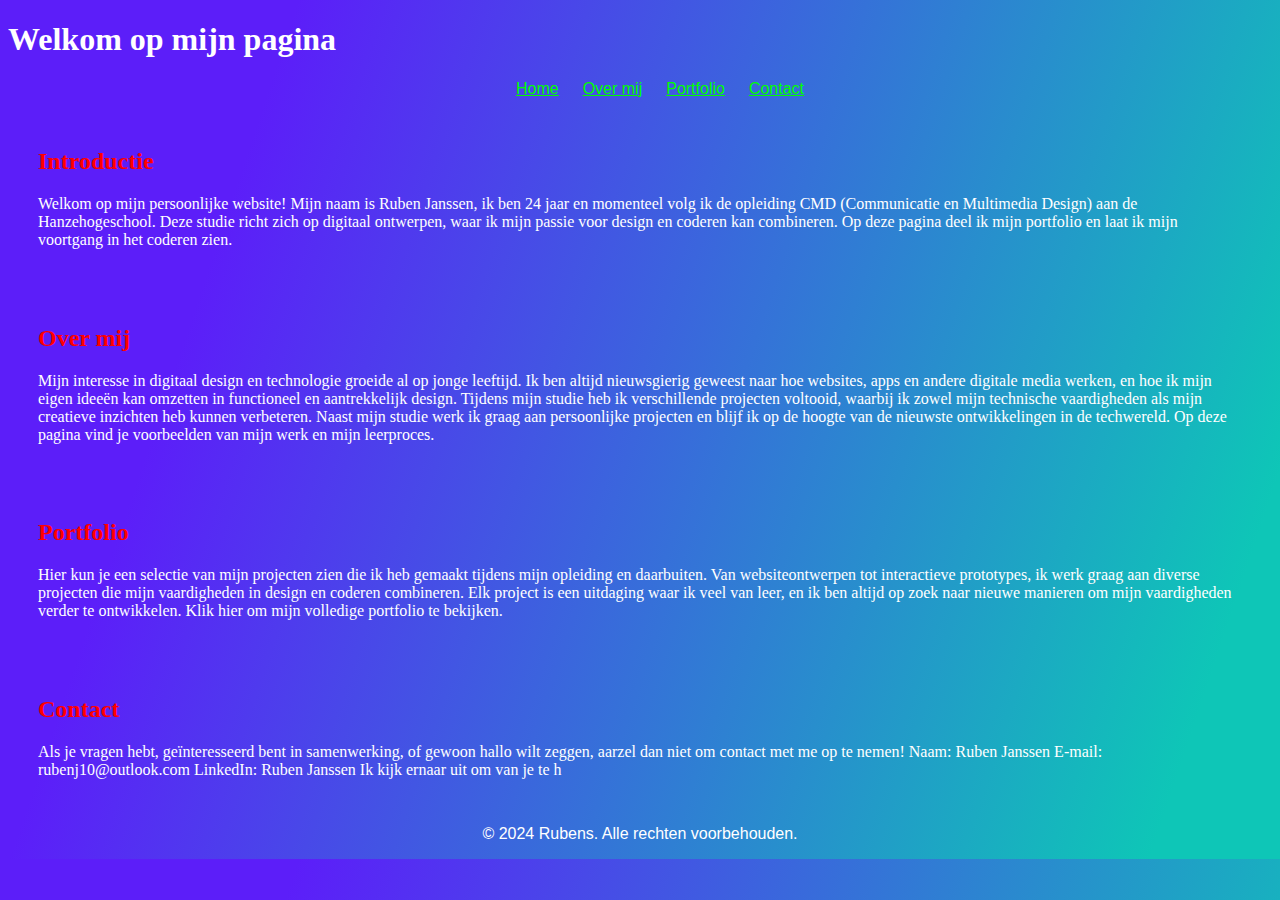
<file: Pages/index.html>
<!DOCTYPE html>
<html lang="en">
  <head>
    <meta charset="UTF-8" />
    <meta name="viewport" content="width=device-width, initial-scale=1.0" />
    <link rel="stylesheet" href="/CSS/styles.css" />
    <link rel="icon" href="../img/mono.jpg" type="image/icon type" />
    <title>Rubens Pagina</title>
  </head>

  <body>
    <div
    <header>
      <h1>Welkom op mijn pagina</h1>
    </header>

    <nav class="navbar">
      <ul>
        <li><a href="#">Home</a></li>
        <li><a href="#">Over mij</a></li>
        <li><a href="#">Portfolio</a></li>
        <li><a href="#">Contact</a></li>
      </ul>
    </nav>

    <main>
      <div id="background">
        <section>
          <h2>Introductie</h2>
          <p>
            Welkom op mijn persoonlijke website! Mijn naam is Ruben Janssen, ik ben 24 jaar en momenteel volg ik de opleiding CMD (Communicatie en Multimedia Design) aan de Hanzehogeschool. Deze studie richt zich op digitaal ontwerpen, waar ik mijn passie voor design en coderen kan combineren. Op deze pagina deel ik mijn portfolio en laat ik mijn voortgang in het coderen zien.
          </p>
        </section>
      </div>
      <section>
        <h2>Over mij</h2>
        <p>
          Mijn interesse in digitaal design en technologie groeide al op jonge leeftijd. Ik ben altijd nieuwsgierig geweest naar hoe websites, apps en andere digitale media werken, en hoe ik mijn eigen ideeën kan omzetten in functioneel en aantrekkelijk design. Tijdens mijn studie heb ik verschillende projecten voltooid, waarbij ik zowel mijn technische vaardigheden als mijn creatieve inzichten heb kunnen verbeteren.

          Naast mijn studie werk ik graag aan persoonlijke projecten en blijf ik op de hoogte van de nieuwste ontwikkelingen in de techwereld. Op deze pagina vind je voorbeelden van mijn werk en mijn leerproces.
        </p>
      </section>

      <section>
        <h2>Portfolio</h2>
        <p>
          Hier kun je een selectie van mijn projecten zien die ik heb gemaakt tijdens mijn opleiding en daarbuiten. Van websiteontwerpen tot interactieve prototypes, ik werk graag aan diverse projecten die mijn vaardigheden in design en coderen combineren. Elk project is een uitdaging waar ik veel van leer, en ik ben altijd op zoek naar nieuwe manieren om mijn vaardigheden verder te ontwikkelen.

Klik hier om mijn volledige portfolio te bekijken.
        </p>
      </section>

      <section>
        <h2>Contact</h2>
        <p>
          Als je vragen hebt, geïnteresseerd bent in samenwerking, of gewoon hallo wilt zeggen, aarzel dan niet om contact met me op te nemen!

          Naam: Ruben Janssen
          E-mail: rubenj10@outlook.com
          LinkedIn: Ruben Janssen
          
          Ik kijk ernaar uit om van je te h
        </p>
      </section>
    </main>

    <footer>
      <p id="footertext">&copy; 2024 Rubens. Alle rechten voorbehouden.</p>
    </footer>
  </div>
  </body>
</html>
</file>
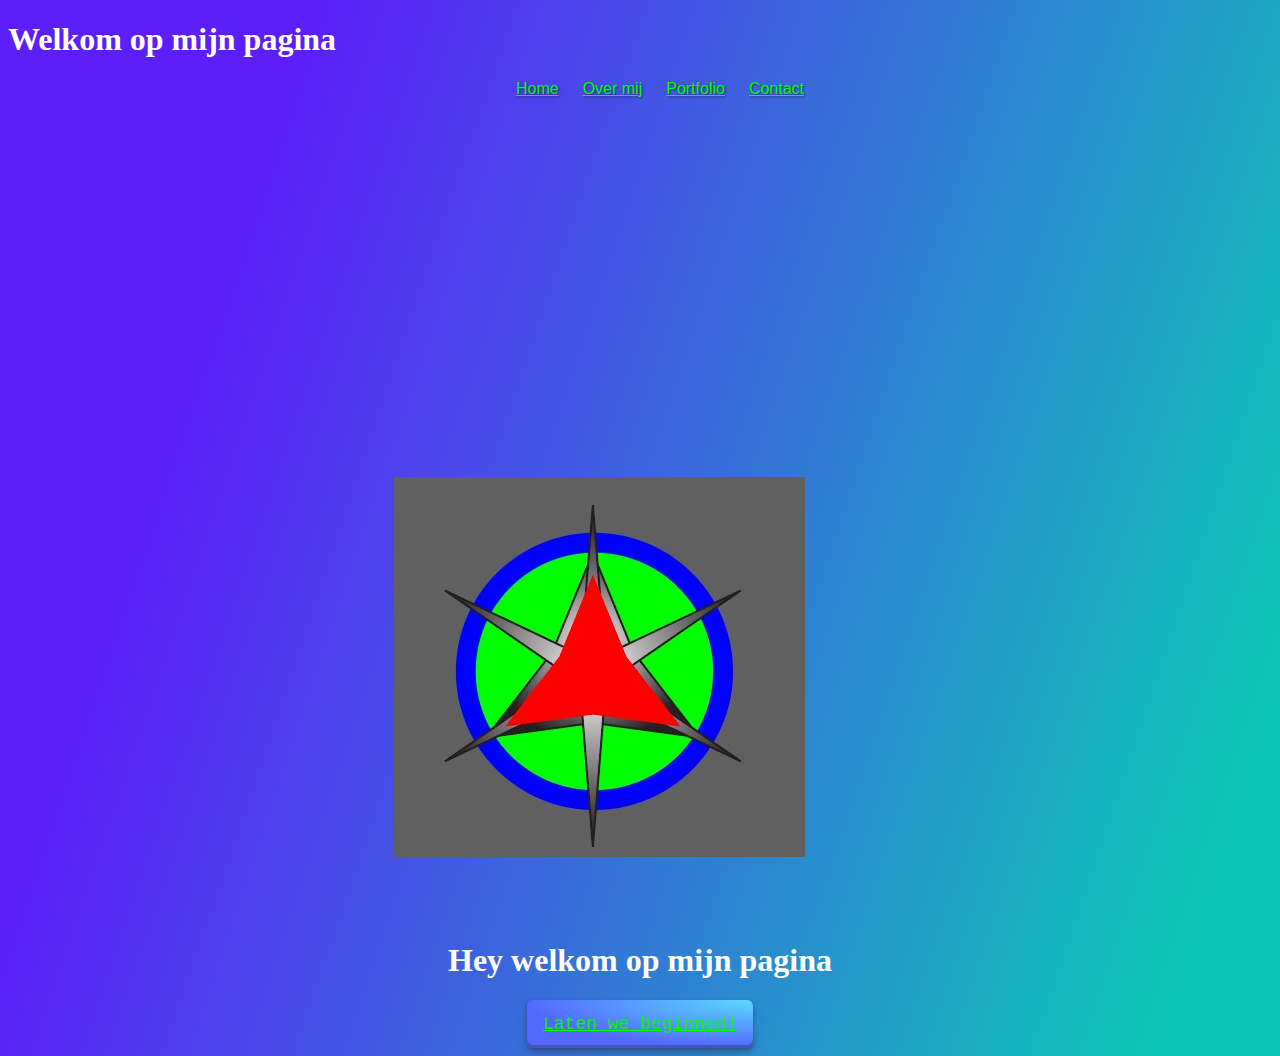
<file: Pages/Indexhero.html>
<!DOCTYPE html>
<html lang="en">
  <head>
    <meta charset="UTF-8" />
    <meta name="viewport" content="width=device-width, initial-scale=1.0" />
    <link rel="stylesheet" href="/CSS/herostyle.css" />
    <link rel="icon" href="../img/mono.jpg" type="image/icon type" />
    <title>Rubens Pagina</title>
  </head>

  <body>
    <header>
      <h1>Welkom op mijn pagina</h1>
    </header>

    <nav class="navbar">
      <ul>
        <li><a href="#">Home</a></li>
        <li><a href="#">Over mij</a></li>
        <li><a href="#">Portfolio</a></li>
        <li><a href="#">Contact</a></li>
      </ul>
    </nav>
  
    <main>
      <div class="container">
        <img src="../img/mono.jpg" alt="" />
      </div>
        <div class="hero-text">
          <h1>Hey welkom op mijn pagina</h1>
          <button><a href="../Pages/index.html">Laten we beginnen!</a></button>
        </div>
      </div>
    </main>
  </body>
</html>
</file>
<file: CSS/styles.css>
li {
  display: inline;
}

li {
  margin: 0%;
  padding: 10px;
  height: inherit;
  font: 1em sans-serif;
  width: 4px;
  text-shadow: 10px;
}

ul {
  text-align: center;
}

a {
  color: #00ff00;
}

section {
  text-align: left;
  margin: 20px;
  padding: 10px;
}

a:hover {
  background-color: red;
}

footer {
  text-align: center;
  color: #ffffff;
  font-family: Arial, Helvetica, sans-serif;
}

h2 {
  color: red;
}

p {
  color: #ffffff;
}

h1 {
  color: #ffffff;
}

body {
  background: linear-gradient(
    108.6deg,
    rgb(92, 30, 249) 19%,
    rgb(14, 198, 183) 91.7%
  );
}
</file>
<file: CSS/herostyle.css>
li {
  display: inline;
  margin: 0;
  padding: 10px;
  height: inherit;
  font: 1em sans-serif;
  width: auto; /* Changed from 4px to auto for better layout */
  text-shadow: 1px 1px 2px rgba(0, 0, 0, 0.5); /* Added values for text-shadow */
}

ul {
  text-align: center;
}

a {
  color: #00ff00;
}

section {
  text-align: left;
  margin: 20px;
  padding: 10px;
}

a:hover {
  background-color: red;
}

footer {
  text-align: center;
  color: #ffffff;
  font-family: Arial, Helvetica, sans-serif;
}

h2 {
  color: red;
}

p {
  color: #ffffff;
}

h1 {
  color: #ffffff;
}

body {
  background: linear-gradient(
    108.6deg,
    rgb(92, 30, 249) 19%,
    rgb(14, 198, 183) 91.7%
  );
}

img {
  display: flex; /* Changed to display: flex; */
  flex-direction: column; /* This property is now valid */
  justify-content: center;
  z-index: 0;
  box-sizing: content-box;
  margin: 1%;
  padding: 10%;
}

.hero-text {
  text-align: center;
  /* Removed incomplete property */
}

/* CSS for button */
button {
  align-items: center;
  appearance: none;
  background-image: radial-gradient(
    100% 100% at 100% 0,
    #5adaff 0,
    #5468ff 100%
  );
  border: 0;
  border-radius: 6px;
  box-shadow: rgba(45, 35, 66, 0.4) 0 2px 4px,
    rgba(45, 35, 66, 0.3) 0 7px 13px -3px, rgba(58, 65, 111, 0.5) 0 -3px 0 inset;
  box-sizing: border-box;
  color: #fff;
  cursor: pointer;
  display: inline-flex;
  font-family: "JetBrains Mono", monospace;
  height: 48px;
  justify-content: center;
  line-height: 1;
  overflow: hidden;
  padding-left: 16px;
  padding-right: 16px;
  position: relative;
  text-align: left;
  text-decoration: none;
  transition: box-shadow 0.15s, transform 0.15s;
  user-select: none;
  -webkit-user-select: none; /* Fixed vendor prefix */
  touch-action: manipulation;
  white-space: nowrap;
  will-change: box-shadow, transform;
  font-size: 18px;
}

button:focus {
  box-shadow: #3c4fe0 0 0 0 1.5px inset, rgba(45, 35, 66, 0.4) 0 2px 4px,
    rgba(45, 35, 66, 0.3) 0 7px 13px -3px, #3c4fe0 0 -3px 0 inset;
}

button:hover {
  box-shadow: rgba(45, 35, 66, 0.4) 0 4px 8px,
    rgba(45, 35, 66, 0.3) 0 7px 13px -3px, #3c4fe0 0 -3px 0 inset;
  transform: translateY(-2px);
}

button:active {
  box-shadow: #3c4fe0 0 3px 7px inset;
  transform: translateY(2px);
}

main {
  justify-content: center;
  margin-top: 25%;
  padding-left: 25%;
  padding-right: 25%;
}
</file>
